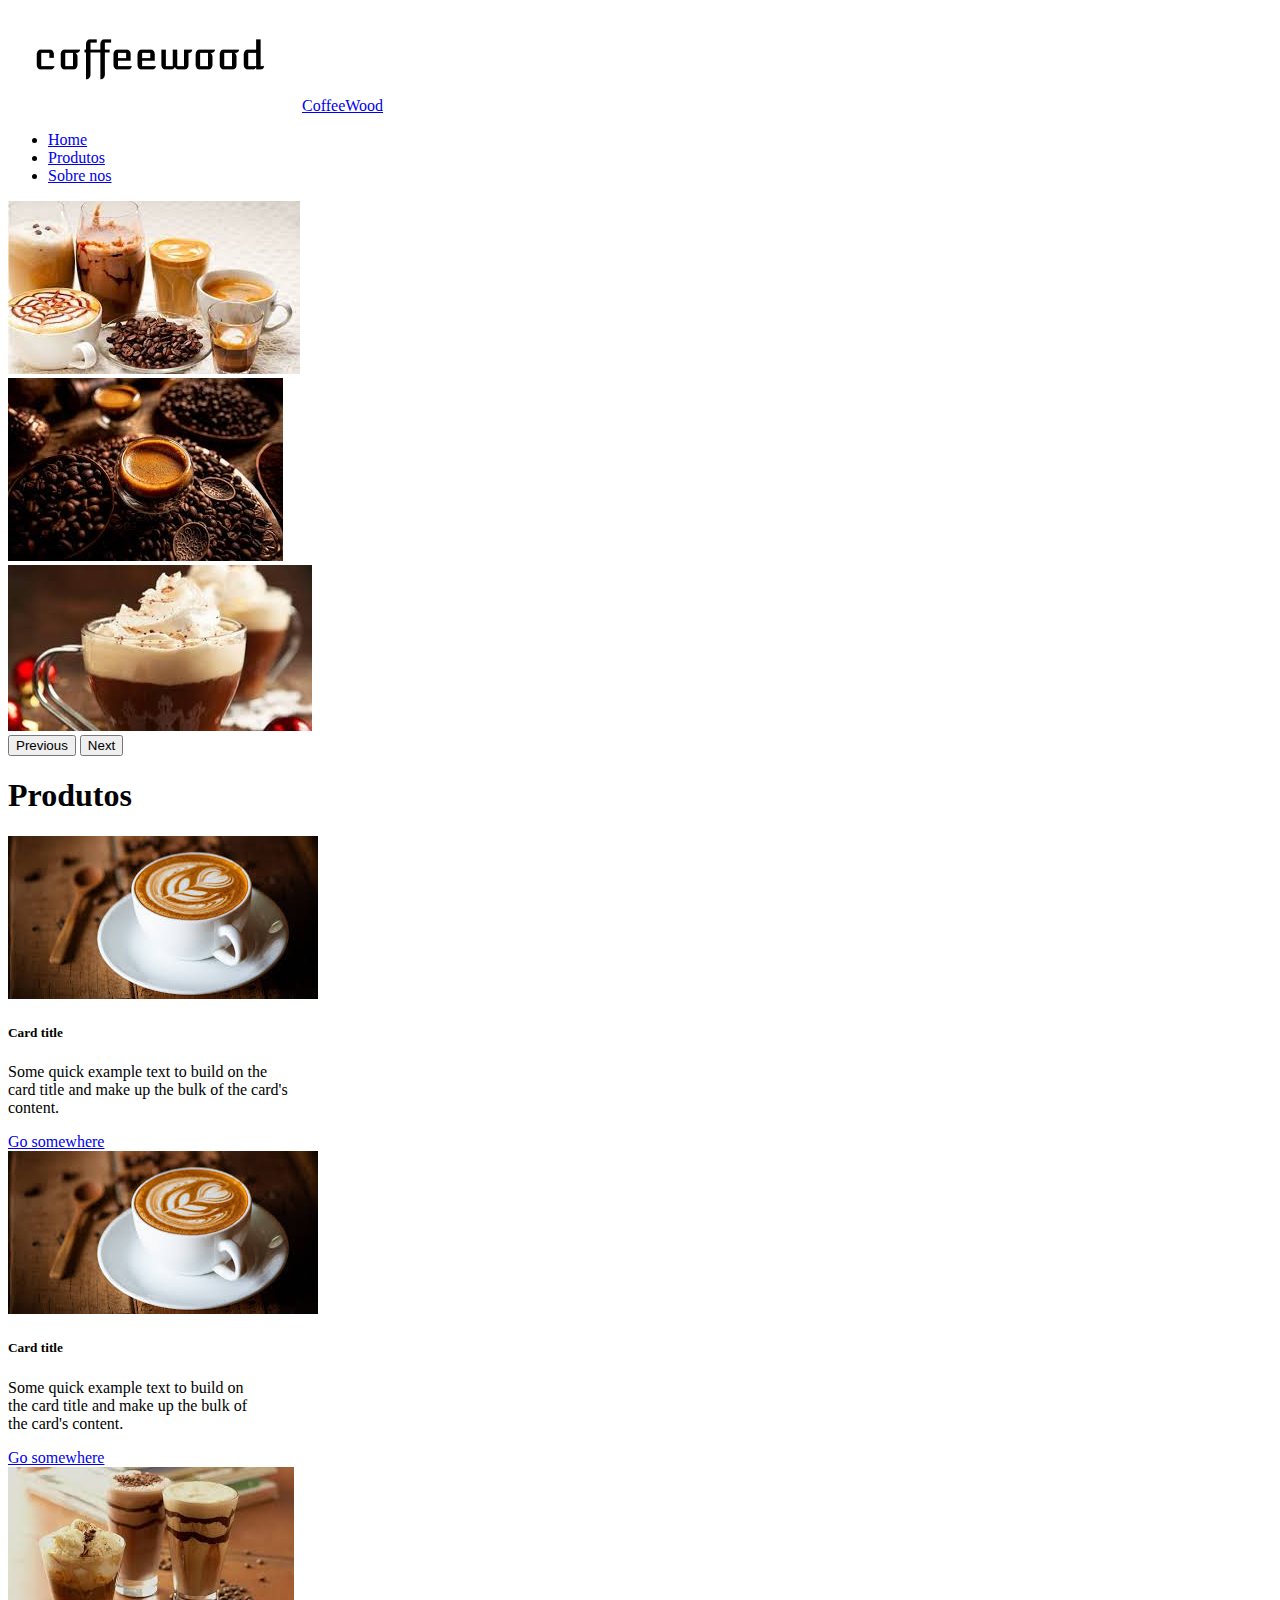
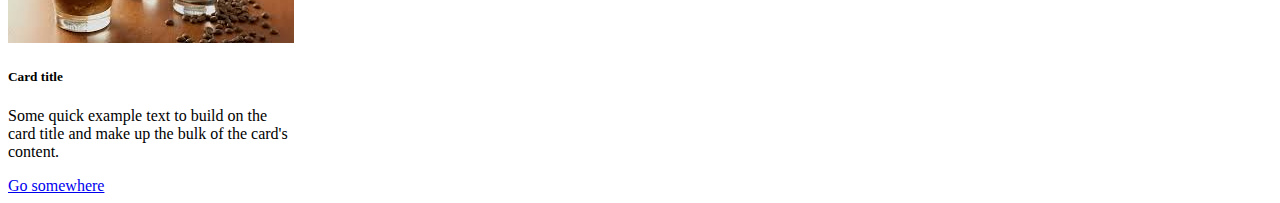
<file: index.html>
<!DOCTYPE html>
<html lang="en">
<head>
  <meta charset="UTF-8">
  <meta http-equiv="X-UA-Compatible" content="IE=edge">
  <meta name="viewport" content="width=device-width, initial-scale=1.0">
  <title>Meu Projeto cafeteria</title>

  <!-- CSS only -->
<link href="https://cdn.jsdelivr.net/npm/bootstrap@5.2.1/dist/css/bootstrap.min.css" rel="stylesheet" integrity="sha384-iYQeCzEYFbKjA/T2uDLTpkwGzCiq6soy8tYaI1GyVh/UjpbCx/TYkiZhlZB6+fzT" crossorigin="anonymous">
<!-- JavaScript Bundle with Popper -->
<script src="https://cdn.jsdelivr.net/npm/bootstrap@5.2.1/dist/js/bootstrap.bundle.min.js" integrity="sha384-u1OknCvxWvY5kfmNBILK2hRnQC3Pr17a+RTT6rIHI7NnikvbZlHgTPOOmMi466C8" crossorigin="anonymous"></script>

</head>
<body>
  <header>

    <!-- As a link -->
<nav class="navbar bg-dark">
  <div class="container-fluid">
    <img class="rounded-circle mr-3" src="imagens/logo.PNG" alt="Logo do site" >
    <a class="navbar-brand text-white"  href="#">CoffeeWood</a>
  </div>

  <ul class="nav">
    <li class="nav-item text-white">
      <a class="nav-link active" aria-current="page" href="#">Home</a>
    </li>
    <li class="nav-item">
      <a class="nav-link text-white" href="#">Produtos</a>
    </li>
    <li class="nav-item">
      <a class="nav-link text-white" href="#">Sobre nos</a>
    </li>
  </ul>
</nav>

  </header>
  <section>

    <div id="carouselExampleFade" class="carousel slide carousel-fade" data-bs-ride="carousel">
  <div class="carousel-inner">
    <div class="carousel-item active">
      <img src="imagens/download (1).jpg " class="d-block w-100" alt="">
    </div>
    <div class="carousel-item">
      <img src="imagens/images (1).jpg " class="d-block w-100" alt="...">
    </div>
    <div class="carousel-item">
      <img src="imagens/images (2).jpg" class="d-block w-100" alt="...">
    </div>
  </div>
  <button class="carousel-control-prev" type="button" data-bs-target="#carouselExampleFade" data-bs-slide="prev">
    <span class="carousel-control-prev-icon" aria-hidden="true"></span>
    <span class="visually-hidden">Previous</span>
  </button>
  <button class="carousel-control-next" type="button" data-bs-target="#carouselExampleFade" data-bs-slide="next">
    <span class="carousel-control-next-icon" aria-hidden="true"></span>
    <span class="visually-hidden">Next</span>
  </button>
</div>
  </section>
  <section>
    <div class="container">
      <div class="row justify-content-center">
        <div class="col-sm-12 text-darks text-center my-3">
          <h1>Produtos </h1>
        </div>
      </div>
      <div class="row">
        <div class="col-sm-4">
          <div class="card" style="width: 18rem;">
            <img src="imagens/images.jpg" class="card-img-top" alt="...">
            <div class="card-body">
              <h5 class="card-title">Card title</h5>
              <p class="card-text">Some quick example text to build on the card title and make up the bulk of the card's content.</p>
              <a href="#" class="btn btn-primary">Go somewhere</a>
            </div>
          </div>
        </div>

        <div class="col-sm-4">
          <div class="card" style="width: 16rem;">
            <img src="imagens/images.jpg" class="card-img-top" alt="...">
            <div class="card-body">
              <h5 class="card-title">Card title</h5>
              <p class="card-text">Some quick example text to build on the card title and make up the bulk of the card's content.</p>
              <a href="#" class="btn btn-primary">Go somewhere</a>
            </div>
          </div>
        </div>

        <div class="col-sm-4">
          <div class="card" style="width: 18rem;">
            <img src="imagens/images (3).jpg" class="card-img-top" alt="...">
            <div class="card-body">
              <h5 class="card-title">Card title</h5>
              <p class="card-text">Some quick example text to build on the card title and make up the bulk of the card's content.</p>
              <a href="#" class="btn btn-primary">Go somewhere</a>
            </div>
          </div>
        </div>
      </div>
    </div>
  </section>
  <footer></footer>
</body>
</html>
</file>
